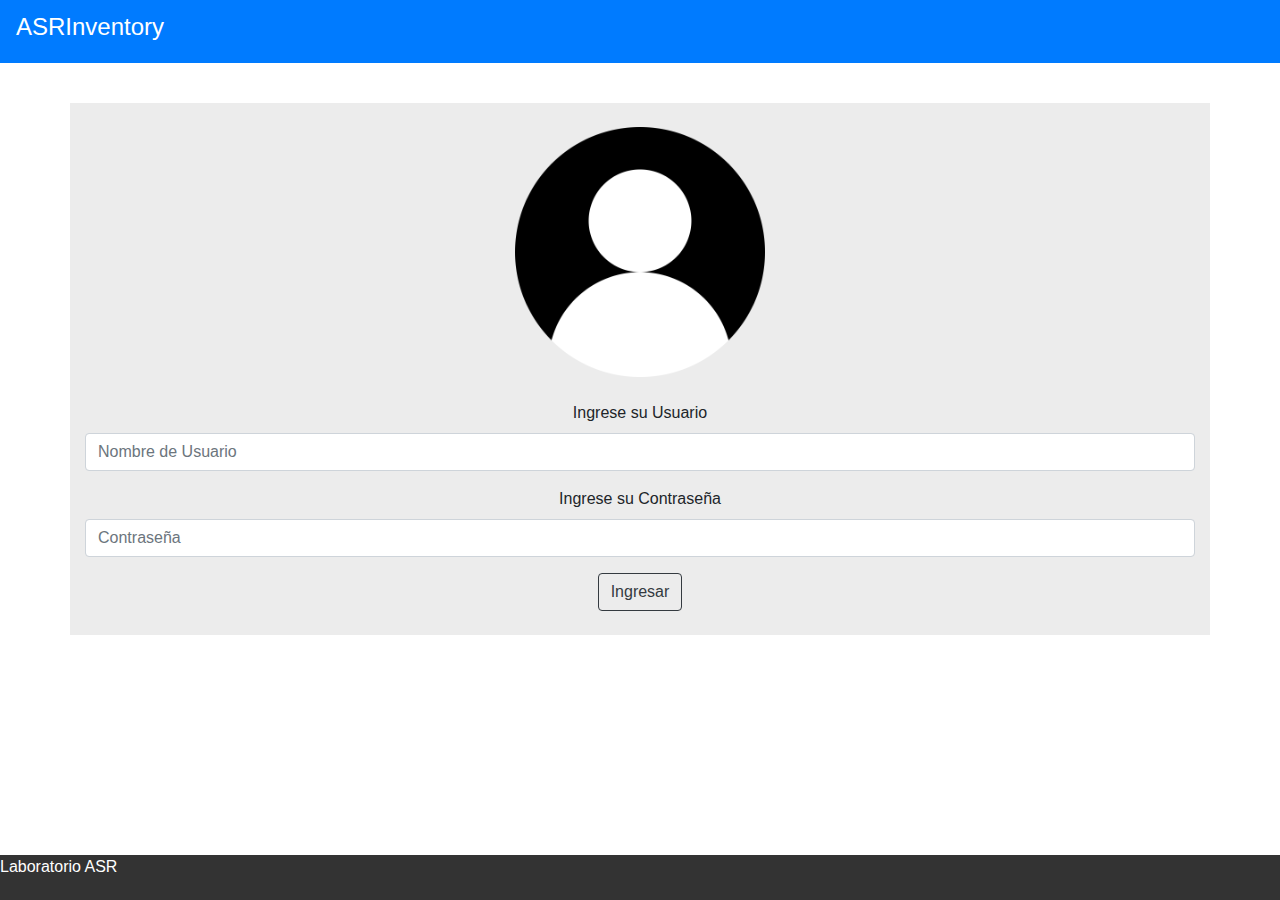
<file: index.html>
<!doctype html>
<html lang="en">
  <head>
    <!-- Required meta tags -->
    <meta charset="utf-8">
    <meta name="viewport" content="width=device-width, initial-scale=1, shrink-to-fit=no">

    <!-- Bootstrap CSS -->
    <link type="text/css" rel="stylesheet" href="css/bootstrap.min.css">
    <!--Estilos personalizados css-->
    <link type="text/css" rel="stylesheet" href="css/estilos.css">

    <title>ASR Inventory</title>
  </head>

  <body>
    
    <nav class="navbar sticky-top navbar-dark bg-primary">
      <a class="navbar-brand" href="index.html"> <h4>ASRInventory</h4> </a>    
    </nav>
    
       
  

  <section class="bg-gray">
    <div class="container my-4">
      <div class="row">
        <div class="col-12">
          <br> 
          <center> <img src="images/user.png" class="img-fluid" alt="Responsive image" height="250" width="250"> </center> 
          <br> 
        </div>

        <div class="col-12">
          <form>
            <div class="form-group">
              <center><label for="exampleInputEmail1">Ingrese su Usuario</label></center>
              <input type="email" class="form-control" id="exampleInputEmail1" aria-describedby="emailHelp" placeholder="Nombre de Usuario">
              <small id="emailHelp" class="form-text text-muted"></small>
            </div>
            <div class="form-group">
              <center><label for="exampleInputPassword1">Ingrese su Contraseña</label></center>
              <input type="password" class="form-control" id="exampleInputPassword1" placeholder="Contraseña">
            </div>
            <center>
            <!--<button type="submit" class="btn btn-outline-dark" onclick="location.href='dash.html'">Ingresar</button>-->
            <a href="dash.html"><input type="button" class="btn btn-outline-dark" value="Ingresar"></a>  
            </center>
          </form>
          <br>
        </div>
      </div>  
    </div>
  </section>     
  <!--
  <nav class="navbar navbar-dark bg-dark mt-4">
    <a class="navbar-brand" href="#"><center>Laboratorio ASR</center></a>
  </nav>
-->
  <div class="navbar1">
    <p>Laboratorio ASR</p> 
  </div>
    

    <!-- Optional JavaScript -->
    <!-- jQuery first, then Popper.js, then Bootstrap JS -->
    
    <!--Archivos Bootstrap Javascript-->
    <script src="js/jquery-3.4.1.min.js" ></script>
    <script src="js/popper.min.js" ></script>
    <script src="js/bootstrap.min.js" ></script>
  </body>
</html>
</file>
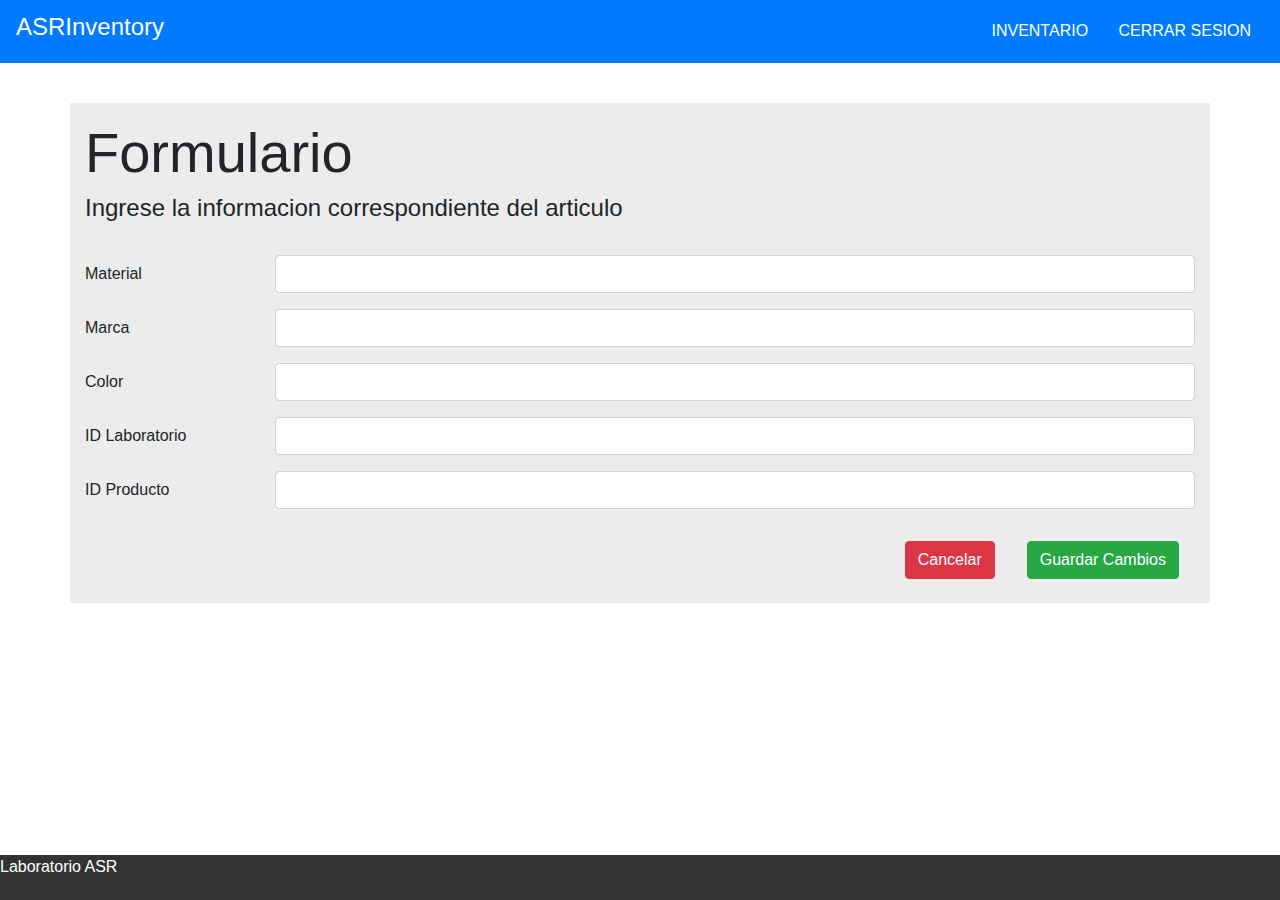
<file: c_data.html>
<!doctype html>
<html lang="en">
  <head>
    <!-- Required meta tags -->
    <meta charset="utf-8">
    <meta name="viewport" content="width=device-width, initial-scale=1, shrink-to-fit=no">

    <!-- Bootstrap CSS -->
    <link type="text/css" rel="stylesheet" href="css/bootstrap.min.css">
    <!--Estilos personalizados css-->
    <link type="text/css" rel="stylesheet" href="css/estilos.css">

    <title>Dar De Alta</title>
  </head>

  <body>
    
    <nav class="navbar sticky-top navbar-dark bg-primary">
        
      <a class="navbar-brand" href="dash.html"> <h4>ASRInventory</h4> </a>
      <left>
      <!---<button type="button" class="btn btn-primary">INVENTARIO</button>
      <button type="button" class="btn btn-primary">CERRAR SESION</button>--->

      <a href="dash.html"><input type="button" class="btn btn-primary" value="INVENTARIO"></a> 
      <a href="index.html"><input type="button" class="btn btn-primary" value="CERRAR SESION"></a> 
      </left> 
  </nav>
    
       
  

  <section class="bg-gray">
    <div class="container my-4">
      <div class="row">
        <div class="col-12  my-3">
          <h1 class="display-4">Formulario</h1>
          <h4> Ingrese la informacion correspondiente del articulo</h4>          
        </div>
        <div class="col-12 my-2">
          <form>
            
            <div class="form-group row">
              <label for="inputPassword" class="col-sm-2 col-form-label">Material</label>
              <div class="col-sm-10">
                <input type="text" class="form-control" id="inputPassword">
              </div>
            </div>

            <div class="form-group row">
              <label for="inputPassword" class="col-sm-2 col-form-label">Marca</label>
              <div class="col-sm-10">
                <input type="text" class="form-control" id="inputPassword">
              </div>
            </div>

            <div class="form-group row">
              <label for="inputPassword" class="col-sm-2 col-form-label">Color</label>
              <div class="col-sm-10">
                <input type="text" class="form-control" id="inputPassword">
              </div>
            </div>

            <div class="form-group row">
              <label for="inputPassword" class="col-sm-2 col-form-label">ID Laboratorio</label>
              <div class="col-sm-10">
                <input type="text" class="form-control" id="inputPassword">
              </div>
            </div>

            <div class="form-group row">
              <label for="inputPassword" class="col-sm-2 col-form-label">ID Producto</label>
              <div class="col-sm-10">
                <input type="text" class="form-control" id="inputPassword">
              </div>
            </div>

          
            <button type="button" class="btn btn-success float-right m-3" data-toggle="modal" data-target="#ventana1">Guardar Cambios</button>
            <button type="button" class="btn btn-danger float-right m-3" data-toggle="modal" data-target="#ventana2">Cancelar</button>

          </form>

          <!-- Modal 1 -->
          <div class="modal fade" id="ventana1" tabindex="-1" role="dialog" aria-labelledby="exampleModalLabel" aria-hidden="true">
            <div class="modal-dialog" role="document">
              <div class="modal-content">
                <div class="modal-header">
                  <h5 class="modal-title" id="exampleModalLabel">Guardar Cambios</h5>
                  <button type="button" class="close" data-dismiss="modal" aria-label="Close">
                    <span aria-hidden="true">&times;</span>
                  </button>
                </div>
                <div class="modal-body">
                  ¿Esta seguro que desea guardar el material dentro del inventario del laboratorio?
                </div>
                <div class="modal-footer">
                  <button type="button" class="btn btn-outline-danger" data-dismiss="modal">Cancelar</button>
                  <button type="button" class="btn btn-outline-success" data-dismiss="modal">Guardar Cambios</button>
                </div>
              </div>
            </div>
          </div>

           <!-- Modal 2 -->
           <div class="modal fade" id="ventana2" tabindex="-1" role="dialog" aria-labelledby="exampleModalLabel" aria-hidden="true">
            <div class="modal-dialog" role="document">
              <div class="modal-content">
                <div class="modal-header">
                  <h5 class="modal-title" id="exampleModalLabel">Cancelar</h5>
                  <button type="button" class="close" data-dismiss="modal" aria-label="Close">
                    <span aria-hidden="true">&times;</span>
                  </button>
                </div>
                <div class="modal-body">
                  ¿Desea salir de la pestaña para <strong>Dar de alta</strong>?
                </div>
                <div class="modal-footer">
                  <button type="button" class="btn btn-outline-danger" data-dismiss="modal">Cancelar</button>
                  <a href="dash.html"><input type="button" class="btn btn-outline-primary" value="Salir"></a>  
                </div>
              </div>
            </div>
          </div>
        </form>

        </div>
      </div>  
    </div>
  </section>     

  <!--
  <nav class="navbar navbar-dark bg-dark mt-4">
    <a class="navbar-brand" href="#"><center>Laboratorio ASR</center></a>
  </nav>
-->
  <div class="navbar1">
    <p>Laboratorio ASR</p>
  </div>
    

    <!-- Optional JavaScript -->
    <!-- jQuery first, then Popper.js, then Bootstrap JS -->
    
    <!--Archivos Bootstrap Javascript-->
    <script src="js/jquery-3.4.1.min.js" ></script>
    <script src="js/popper.min.js" ></script>
    <script src="js/bootstrap.min.js" ></script>
  </body>
</html>
</file>
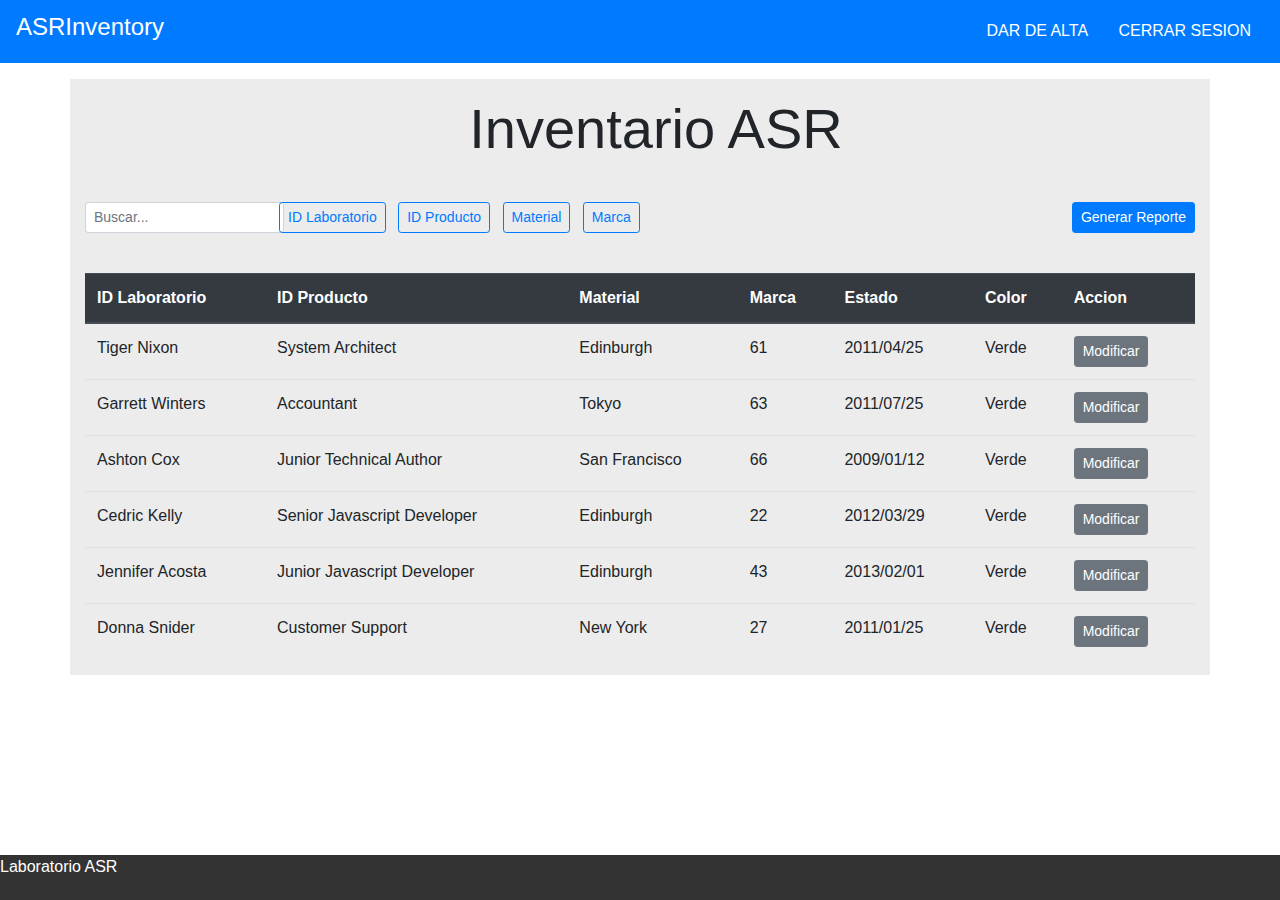
<file: dash.html>
<!doctype html>
<html lang="en">
  <head>
    <!-- Required meta tags -->
    <meta charset="utf-8">
    <meta name="viewport" content="width=device-width, initial-scale=1, shrink-to-fit=no">

    <!-- Bootstrap CSS -->
    <link type="text/css" rel="stylesheet" href="css/bootstrap.min.css">
    <!--Estilos personalizados css-->
    <link type="text/css" rel="stylesheet" href="css/estilos.css">

    <title>Inventory</title>
  </head>

  <body>
    
 
    <nav class="navbar sticky-top navbar-dark bg-primary">
        
        <a class="navbar-brand" href="dash.html"> <h4>ASRInventory</h4> </a>
        <left>
        <!---<button type="button" class="btn btn-primary">DAR DE ALTA</button>
        <button type="button" class="btn btn-primary">CERRAR SESION</button>--> 

        <a href="c_data.html"><input type="button" class="btn btn-primary" value="DAR DE ALTA"></a> 
        <a href="index.html"><input type="button" class="btn btn-primary" value="CERRAR SESION"></a> 
        </left> 
    </nav>

    <section class="bg-gray">
        <div class="container">
            <div class="row">

            <div class="col-12 m-3">
                <h1 class="display-4 text-center">Inventario ASR</h1>        
            </div>
            <div class="col-2 my-3"> 
                <form class="form-inline my-1 my-lg-0">    
                    <input class="form-control form-control-sm" id="myInput" type="text" onkeyup="filtro()" placeholder="Buscar...">
                    <br>
                </form>      
            </div>
            <div class="col my-3">
                <button type="button" class="btn btn-outline-primary btn-sm mx-1">ID Laboratorio</button>
            
                <button type="button" class="btn btn-outline-primary btn-sm mx-1">ID Producto</button>
           
                <button type="button" class="btn btn-outline-primary btn-sm mx-1">Material</button>
            
                <button type="button" class="btn btn-outline-primary btn-sm mx-1">Marca</button>
            </div>
            <div class="col-4 my-3">
                <button type="button" class="btn btn-primary btn-sm float-right">Generar Reporte</button>
            </div>
            <div class="col-12">
                    <table class="table">
                        <thead class="thead-dark">
                        <tr>
                            <th  scope="col">ID Laboratorio
                            </th>
                            <th scope="col">ID Producto
                            </th>
                            <th  scope="col">Material
                            </th>
                            <th  scope="col">Marca
                            </th>
                            <th  scope="col">Estado
                            </th>
                            <th  scope="col">Color
                            </th>
                            <th  scope="col">Accion
                            </th>
                        </tr>
                        </thead>
                        <tbody id="myTable">
                        <tr>
                            <td scope="row">Tiger Nixon</td>
                            <td>System Architect</td>
                            <td>Edinburgh</td>
                            <td>61</td>
                            <td>2011/04/25</td>
                            <td>Verde</td>
                            <td> <a href="modificaciones.html"><input type="button" class="btn btn-secondary btn-sm" value="Modificar"></a> </td>
                        </tr>
                        <tr>
                            <td scope="row">Garrett Winters</td>
                            <td>Accountant</td>
                            <td>Tokyo</td>
                            <td>63</td>
                            <td>2011/07/25</td>
                            <td>Verde</td>
                            <td> <a href="modificaciones.html"><input type="button" class="btn btn-secondary btn-sm" value="Modificar"></a> </td>
                        </tr>
                        <tr>
                            <td scope="row">Ashton Cox</td>
                            <td>Junior Technical Author</td>
                            <td>San Francisco</td>
                            <td>66</td>
                            <td>2009/01/12</td>
                            <td>Verde</td>
                            <td> <a href="modificaciones.html"><input type="button" class="btn btn-secondary btn-sm" value="Modificar"></a> </td>
                        </tr>
                        <tr>
                            <td scope="row">Cedric Kelly</td>
                            <td>Senior Javascript Developer</td>
                            <td>Edinburgh</td>
                            <td>22</td>
                            <td>2012/03/29</td>
                            <td>Verde</td>
                            <td> <a href="modificaciones.html"><input type="button" class="btn btn-secondary btn-sm" value="Modificar"></a> </td>
                        </tr>
                        <tr>
                            <td scope="row">Jennifer Acosta</td>
                            <td>Junior Javascript Developer</td>
                            <td>Edinburgh</td>
                            <td>43</td>
                            <td>2013/02/01</td>
                            <td>Verde</td>
                            <td> <a href="modificaciones.html"><input type="button" class="btn btn-secondary btn-sm" value="Modificar"></a> </td>
                        </tr>
                        <tr>
                            <td scope="row">Donna Snider</td>
                            <td>Customer Support</td>
                            <td>New York</td>
                            <td>27</td>
                            <td>2011/01/25</td>
                            <td>Verde</td>
                            <td> <a href="modificaciones.html"><input type="button" class="btn btn-secondary btn-sm" value="Modificar"></a> </td>
                        </tr>
                        </tbody>
                    </table>
                </div>
            </div>  
        </div>
    </section>

    <!--<nav class="navbar navbar-dark bg-dark">
        <p class="text-center">Laboratorio ASR</p>
    </nav>
    ---->
    <div class="navbar1">
        <p>Laboratorio ASR</p> 
      </div>
    
    <!-- Optional JavaScript -->
    <!-- jQuery first, then Popper.js, then Bootstrap JS -->
    
    <!--Archivos Bootstrap Javascript-->
    <script src="js/jquery-3.4.1.min.js"></script>
    <script type="text/javascript" src="js/filtro.js"></script>
    <script src="js/popper.min.js" ></script>
    <script src="js/bootstrap.min.js" ></script>
  </body>
</html>
</file>
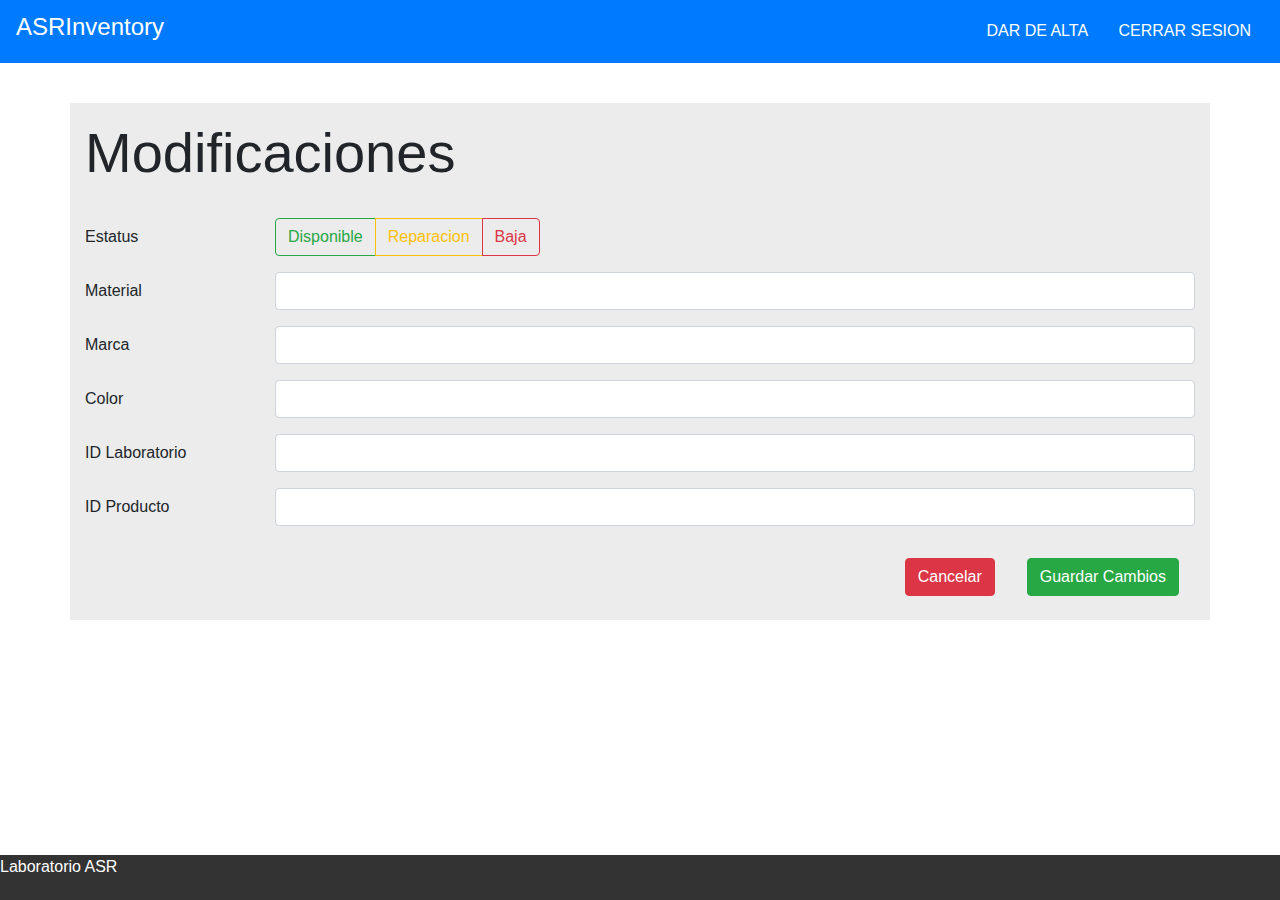
<file: modificaciones.html>
<!doctype html>
<html lang="en">
  <head>
    <!-- Required meta tags -->
    <meta charset="utf-8">
    <meta name="viewport" content="width=device-width, initial-scale=1, shrink-to-fit=no">

    <!-- Bootstrap CSS -->
    <link type="text/css" rel="stylesheet" href="css/bootstrap.min.css">
    <!--Estilos personalizados css-->
    <link type="text/css" rel="stylesheet" href="css/estilos.css">

    <title>Modificaciones</title>
  </head>

  <body>
    
    <nav class="navbar sticky-top navbar-dark bg-primary">
        
      <a class="navbar-brand" href="dash.html"> <h4>ASRInventory</h4> </a>
      <left>
      <!---<button type="button" class="btn btn-primary">DAR DE ALTA</button>
      <button type="button" class="btn btn-primary">CERRAR SESION</button>-->

      <a href="c_data.html"><input type="button" class="btn btn-primary" value="DAR DE ALTA"></a> 
      <a href="index.html"><input type="button" class="btn btn-primary" value="CERRAR SESION"></a> 
      </left> 
  </nav>
    
       
  

  <section class="bg-gray">
    <div class="container my-4">
      <div class="row">
        <div class="col-12  my-3">
          <h1 class="display-4">Modificaciones</h1>        
        </div>
        <div class="col-12 my-2">
          <form>
            <div class="form-group row">
              <label for="staticEmail" class="col-sm-2 col-form-label">Estatus</label>
              <div class="col-sm-10">
                <div class="btn-group btn-group-toggle" data-toggle="buttons">
                  <label class="btn btn-outline-success active">
                    <input type="radio" name="options" id="option1"> Disponible
                  </label>
                  <label class="btn btn-outline-warning">
                    <input type="radio" name="options" id="option2"> Reparacion
                  </label>
                  <label class="btn btn-outline-danger">
                    <input type="radio" name="options" id="option3"> Baja
                  </label>
                </div>
              </div>
            </div>
            <div class="form-group row">
              <label for="inputPassword" class="col-sm-2 col-form-label">Material</label>
              <div class="col-sm-10">
                <input type="text" class="form-control" id="inputPassword">
              </div>
            </div>

            <div class="form-group row">
              <label for="inputPassword" class="col-sm-2 col-form-label">Marca</label>
              <div class="col-sm-10">
                <input type="text" class="form-control" id="inputPassword">
              </div>
            </div>

            <div class="form-group row">
              <label for="inputPassword" class="col-sm-2 col-form-label">Color</label>
              <div class="col-sm-10">
                <input type="text" class="form-control" id="inputPassword">
              </div>
            </div>

            <div class="form-group row">
              <label for="inputPassword" class="col-sm-2 col-form-label">ID Laboratorio</label>
              <div class="col-sm-10">
                <input type="text" class="form-control" id="inputPassword">
              </div>
            </div>

            <div class="form-group row">
              <label for="inputPassword" class="col-sm-2 col-form-label">ID Producto</label>
              <div class="col-sm-10">
                <input type="text" class="form-control" id="inputPassword">
              </div>
            </div>

          
            <button type="button" class="btn btn-success float-right m-3" data-toggle="modal" data-target="#ventana1">Guardar Cambios</button>
            <button type="button" class="btn btn-danger float-right m-3" data-toggle="modal" data-target="#ventana2">Cancelar</button>
            
          </form>

          <!-- Modal 1 -->
          <div class="modal fade" id="ventana1" tabindex="-1" role="dialog" aria-labelledby="exampleModalLabel" aria-hidden="true">
            <div class="modal-dialog" role="document">
              <div class="modal-content">
                <div class="modal-header">
                  <h5 class="modal-title" id="exampleModalLabel">Guardar Cambios</h5>
                  <button type="button" class="close" data-dismiss="modal" aria-label="Close">
                    <span aria-hidden="true">&times;</span>
                  </button>
                </div>
                <div class="modal-body">
                  ¿Esta seguro de realizar los cambios al material del laboratorio?
                </div>
                <div class="modal-footer">
                  <button type="button" class="btn btn-outline-danger" data-dismiss="modal">Cancelar</button>
                  <button type="button" class="btn btn-outline-success" data-dismiss="modal">Guardar Cambios</button>
                </div>
              </div>
            </div>
          </div>

           <!-- Modal 2 -->
           <div class="modal fade" id="ventana2" tabindex="-1" role="dialog" aria-labelledby="exampleModalLabel" aria-hidden="true">
            <div class="modal-dialog" role="document">
              <div class="modal-content">
                <div class="modal-header">
                  <h5 class="modal-title" id="exampleModalLabel">Cancelar</h5>
                  <button type="button" class="close" data-dismiss="modal" aria-label="Close">
                    <span aria-hidden="true">&times;</span>
                  </button>
                </div>
                <div class="modal-body">
                  ¿Desea salir de la pestaña de <strong>Modificaciones</strong>?
                </div>
                <div class="modal-footer">
                  <button type="button" class="btn btn-outline-danger" data-dismiss="modal">Cancelar</button>
                  <a href="dash.html"><input type="button" class="btn btn-outline-primary" value="Salir"></a>  
                </div>
              </div>
            </div>
          </div>
        </form>

        </div>
      </div>  
    </div>
  </section>     

  <!--
  <nav class="navbar navbar-dark bg-dark mt-4">
    <a class="navbar-brand" href="#"><center>Laboratorio ASR</center></a>
  </nav>
-->
  <div class="navbar1">
    <p>Laboratorio ASR</p>  
  </div>
    

    <!-- Optional JavaScript -->
    <!-- jQuery first, then Popper.js, then Bootstrap JS -->
    
    <!--Archivos Bootstrap Javascript-->
    <script src="js/jquery-3.4.1.min.js" ></script>
    <script src="js/popper.min.js" ></script>
    <script src="js/bootstrap.min.js" ></script>
  </body>
</html>
</file>
<file: css/estilos.css>
/*Patron de colores---------------*/
.container {
  background-color: #3083FF;
  /*border: 1px solid red*/
  text: white; }

p {
  font-size: medium;
  color: white; }

.row {
  background-color: #ECECEC;
  text: black; }

.bg-gray {
  background-color: white; }

section {
  padding: 1rem; }

.bg-primary {
  background-color: #3083FF; }

.bg-secondary {
  background-color: green; }

.navbar1 {
  overflow: hidden;
  background-color: #333;
  position: fixed;
  bottom: 0;
  width: 100%;
  height: 5%; }

/*# sourceMappingURL=estilos.css.map */
</file>
